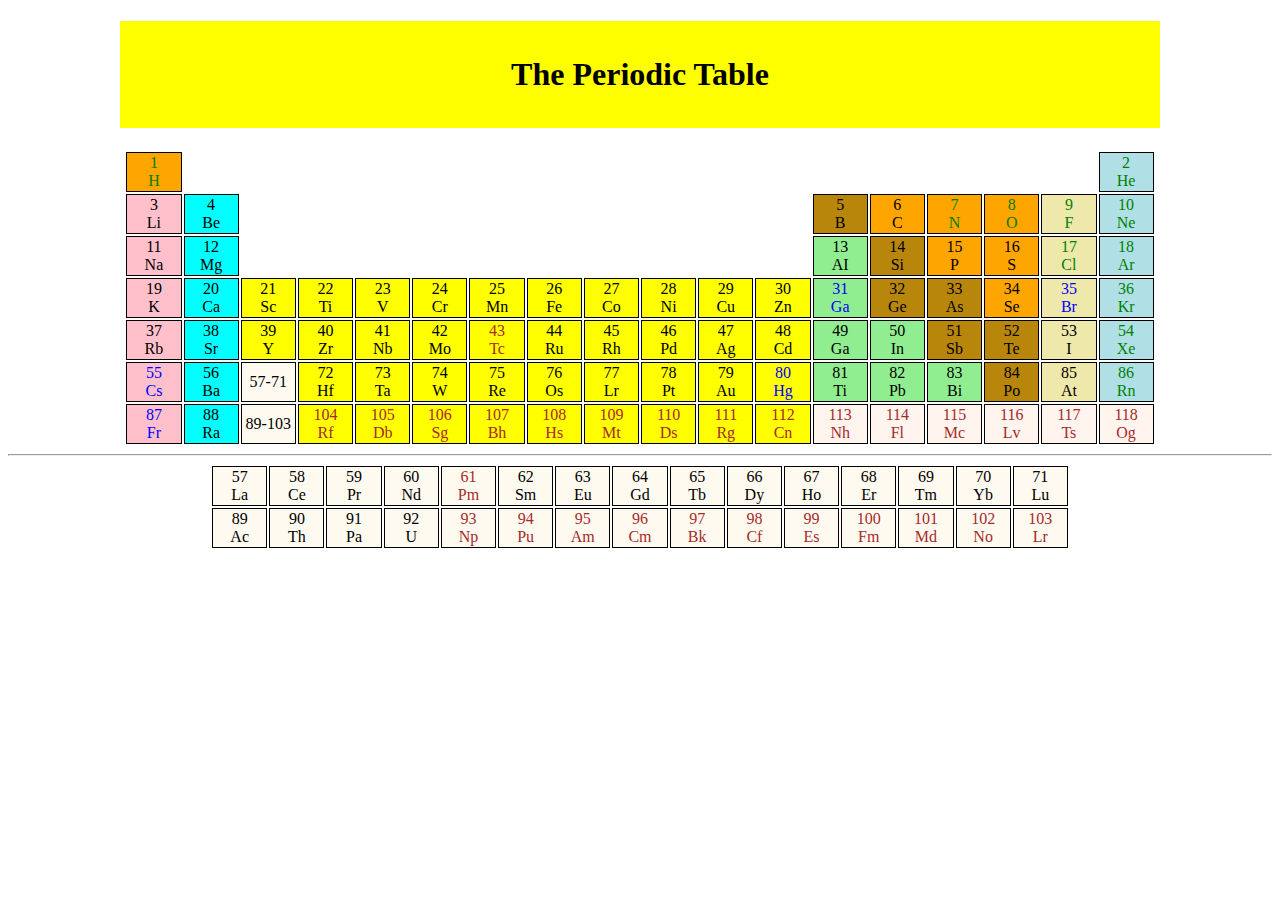
<file: index.html>
<!DOCTYPE html>
<html lang="en">

<head>
    <meta charset="UTF-8">
    <meta name="viewport" content="width=, initial-scale=1.0">
    <title>The Periodic Table</title>
    <link rel="stylesheet" href="./Style.css">
</head>

<body>
    
    <center>
        <h1 class="HeadingOne"> The Periodic Table</h1>
        <table>
            <tr>
                <td bgcolor="orange"><font color="Green">1<br />H</td></font>
                <td class="noborder" colspan="16"></td>
                <td bgcolor="#BOEOE6"><font color="Green">2<br />He</td></font>
            </tr>
            <tr>
                <td bgcolor="pink">3<br />Li</td>
                <td bgcolor="#00FFFF">4<br />Be</td>
                <td class="noborder" colspan="10"></td>
                <td bgcolor="#B8860B">5<br />B</td>
                <td bgcolor="orange">6<br />C</td>
                <td bgcolor="orange"><font color="Green">7<br />N</td></font>
                <td bgcolor="orange"><font color="Green">8<br />O</td></font>
                <td bgcolor="#EEE8AA"><font color="Green">9<br />F</td></font>
                <td bgcolor="#BOEOE6"><font color="Green">10<br />Ne</td></font>
            </tr>
            <tr>
                <td bgcolor="pink">11<br />Na</td>
                <td bgcolor="#00FFFF">12<br />Mg</td>
                <td class="noborder" colspan="10"></td>
                <td bgcolor="#90EE90">13<br />AI</td>
                <td bgcolor="#B8860B">14<br />Si</td>
                <td bgcolor="orange">15<br />P</td>
                <td bgcolor="orange">16<br />S</td>
                <td bgcolor="#EEE8AA"><font color="Green">17<br />Cl</td></font>
                <td bgcolor="#BOEOE6"><font color="Green">18<br />Ar</td></font>
            </tr>
            <tr>
                <td bgcolor="pink">19<br />K</td>
                <td bgcolor="#00FFFF">20<br />Ca</td>
                <td bgcolor="yellow">21<br />Sc</td>
                <td bgcolor="yellow">22<br />Ti</td>
                <td bgcolor="yellow">23<br />V</td>
                <td bgcolor="yellow">24<br />Cr</td>
                <td bgcolor="yellow">25<br />Mn</td>
                <td bgcolor="yellow">26<br />Fe</td>
                <td bgcolor="yellow">27<br />Co</td>
                <td bgcolor="yellow">28<br />Ni</td>
                <td bgcolor="yellow">29<br />Cu</td>
                <td bgcolor="yellow">30<br />Zn</td>
                <td bgcolor="#90EE90"><font color="blue">31<br />Ga</td></font>
                <td bgcolor="#B8860B">32<br />Ge</td>
                <td bgcolor="#B8860B">33<br />As</td>
                <td bgcolor="orange">34<br />Se</td>
                <td bgcolor="#EEE8AA"><font color="blue">35<br />Br</td></font>
                <td bgcolor="#BOEOE6"><font color="Green">36<br />Kr</td></font>

            </tr>
            <tr>
                <td bgcolor="pink">37<br />Rb</td>
                <td bgcolor="#00FFFF">38<br />Sr</td>
                <td bgcolor="yellow">39<br />Y</td>
                <td bgcolor="yellow">40<br />Zr</td>
                <td bgcolor="yellow">41<br />Nb</td>
                <td bgcolor="yellow">42<br />Mo</td>
                <td bgcolor="yellow"><font color="Brown">43<br />Tc</td></font>
                <td bgcolor="yellow">44<br />Ru</td>
                <td bgcolor="yellow">45<br />Rh</td>
                <td bgcolor="yellow">46<br />Pd</td>
                <td bgcolor="yellow">47<br />Ag</td>
                <td bgcolor="yellow">48<br />Cd</td>
                <td bgcolor="#90EE90">49<br />Ga</td>
                <td bgcolor="#90EE90">50<br />In</td>
                <td bgcolor="#B8860B">51<br />Sb</td>
                <td bgcolor="#B8860B">52<br />Te</td>
                <td bgcolor="#EEE8AA">53<br />I</td>
                <td bgcolor="#BOEOE6"><font color="Green">54<br />Xe</td></font>


            </tr>
            <tr>
                <td bgcolor="pink"><font color="blue">55<br />Cs</td></font>
                <td bgcolor="#00FFFF">56<br />Ba</td>
                <td bgcolor="#FFFAFO">57-71<br /></td>
                <td bgcolor="yellow">72<br />Hf</td>
                <td bgcolor="yellow">73<br />Ta</td>
                <td bgcolor="yellow">74<br />W</td>
                <td bgcolor="yellow">75<br />Re</td>
                <td bgcolor="yellow">76<br />Os</td>
                <td bgcolor="yellow">77<br />Lr</td>
                <td bgcolor="yellow">78<br />Pt</td>
                <td bgcolor="yellow">79<br />Au</td>
                <td bgcolor="yellow"><font color="blue">80<br />Hg</td></font>
                <td bgcolor="#90EE90">81<br />Ti</td>
                <td bgcolor="#90EE90">82<br />Pb</td>
                <td bgcolor="#90EE90">83<br />Bi</td>
                <td bgcolor="#B8860B">84<br />Po</td>
                <td bgcolor="#EEE8AA">85<br />At</td>
                <td bgcolor="#BOEOE6"><font color="Green">86<br />Rn</td></font>

            </tr>
            <tr>
                <td bgcolor="pink"><font color="blue">87<br />Fr</td></font>
                <td bgcolor="#00FFFF">88<br />Ra</td>
                <td bgcolor="#FFFAFO">89-103<br /></td>
                <td bgcolor="yellow"><font color="Brown">104<br />Rf</td></font>
                <td bgcolor="yellow"><font color="Brown">105<br />Db</td></font>
                <td bgcolor="yellow"><font color="Brown">106<br />Sg</td></font>
                <td bgcolor="yellow"><font color="Brown">107<br />Bh</td></font>
                <td bgcolor="yellow"><font color="Brown">108<br />Hs</td></font>
                <td bgcolor="yellow"><font color="Brown">109<br />Mt</td></font>
                <td bgcolor="yellow"><font color="Brown">110<br />Ds</td></font>
                <td bgcolor="yellow"><font color="Brown">111<br />Rg</td></font>
                <td bgcolor="yellow"><font color="Brown">112<br />Cn</td></font>
                <td bgcolor="#FFF5EE"><font color="Brown">113<br />Nh</td></font>
                <td bgcolor="#FFF5EE"><font color="Brown">114<br />Fl</td></font>
                <td bgcolor="#FFF5EE"><font color="Brown">115<br />Mc</td></font>
                <td bgcolor="#FFF5EE"><font color="Brown">116<br />Lv</td></font>
                <td bgcolor="#FFF5EE"><font color="Brown">117<br />Ts</td></font>
                <td bgcolor="#FFF5EE"><font color="Brown">118<br />Og</td></font>

            </tr>
        </table>
        <hr />
        <center>
            <table>
                <tr>
                    

                    <td bgcolor="#FFFAFO">57<br />La</td>
                    <td bgcolor="#FFFAFO">58<br />Ce</td>
                    <td bgcolor="#FFFAFO">59<br />Pr</td>
                    <td bgcolor="#FFFAFO">60<br />Nd</td>
                    <td bgcolor="#FFFAFO"><font color="Brown">61<br />Pm</td></font>
                    <td bgcolor="#FFFAFO">62<br />Sm</td>
                    <td bgcolor="#FFFAFO">63<br />Eu</td>
                    <td bgcolor="#FFFAFO">64<br />Gd</td>
                    <td bgcolor="#FFFAFO">65<br />Tb</td>
                    <td bgcolor="#FFFAFO">66<br />Dy</td>
                    <td bgcolor="#FFFAFO">67<br />Ho</td>
                    <td bgcolor="#FFFAFO">68<br />Er</td>
                    <td bgcolor="#FFFAFO">69<br />Tm</td>
                    <td bgcolor="#FFFAFO">70<br />Yb</td>
                    <td bgcolor="#FFFAFO">71<br />Lu</td>


                </tr>
                <tr>

                    <td bgcolor="#FFFAFO">89<br />Ac</td>
                    <td bgcolor="#FFFAFO">90<br />Th</td>
                    <td bgcolor="#FFFAFO">91<br />Pa</td>
                    <td bgcolor="#FFFAFO">92<br />U</td>
                    <td bgcolor="#FFFAFO"><font color="Brown">93<br />Np</td></font>
                    <td bgcolor="#FFFAFO"><font color="Brown">94<br />Pu</td></font>
                    <td bgcolor="#FFFAFO"><font color="Brown">95<br />Am</td></font>
                    <td bgcolor="#FFFAFO"><font color="Brown">96<br />Cm</td></font>
                    <td bgcolor="#FFFAFO"><font color="Brown">97<br />Bk</td></font>
                    <td bgcolor="#FFFAFO"><font color="Brown">98<br />Cf</td></font>
                    <td bgcolor="#FFFAFO"><font color="Brown">99<br />Es</td></font>
                    <td bgcolor="#FFFAFO"><font color="Brown">100<br />Fm</td></font>
                    <td bgcolor="#FFFAFO"><font color="Brown">101<br />Md</td></font>
                    <td bgcolor="#FFFAFO"><font color="Brown">102<br />No</td></font>
                    <td bgcolor="#FFFAFO"><font color="Brown">103<br />Lr</td></font>


                </tr>
            </table>
        </center>


</body>

</html>
</file>
<file: Style.css>
td{
    width: 4vw;
    border: 1px solid #000000;
    text-align: center;
}
.noborder{
    border: none;
}
.HeadingOne{
    background-color: yellow;
    padding: 35px;
    width: 970px
}
</file>
